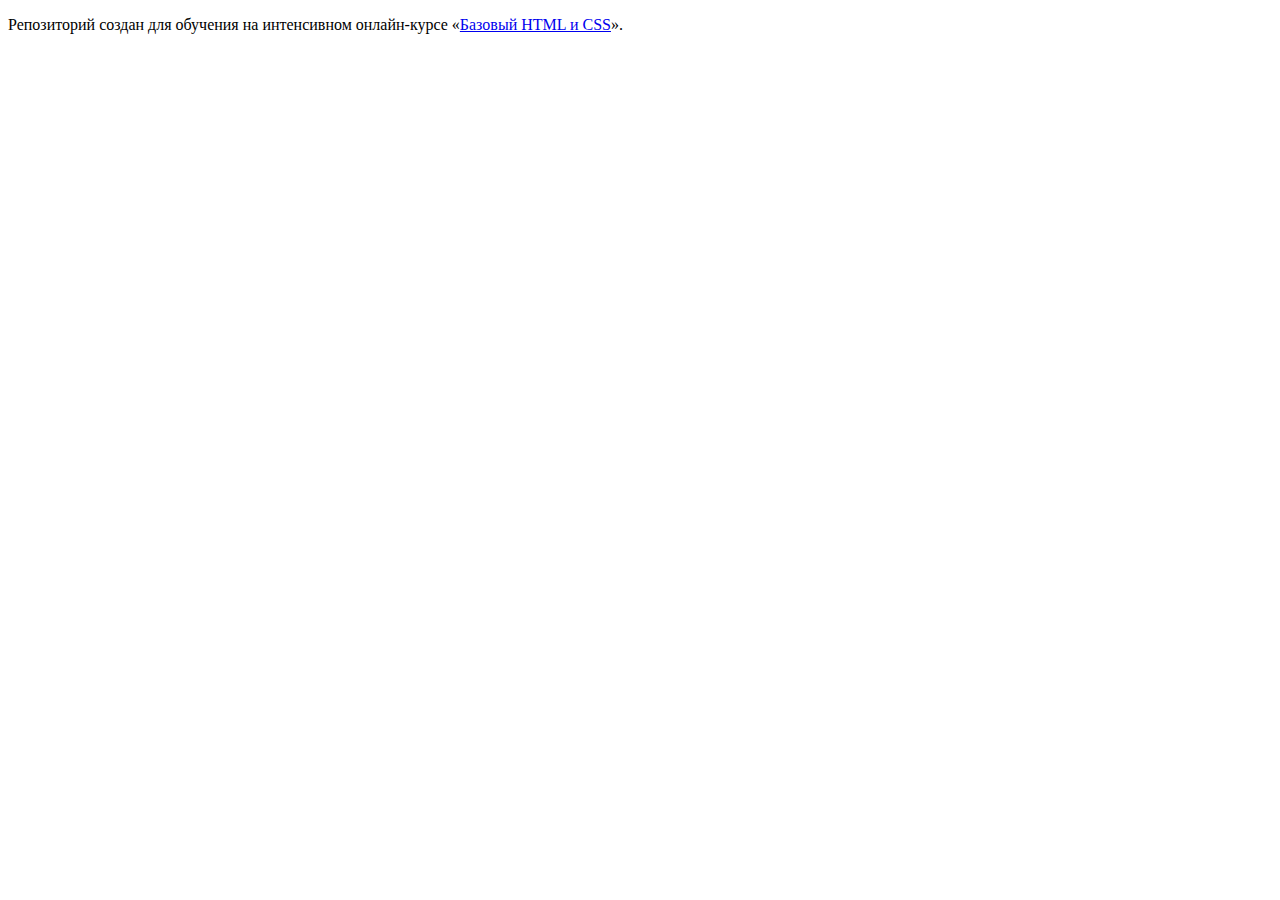
<file: master/index.html>
<!DOCTYPE html>
<html lang="ru">
  <head>
    <meta charset="utf-8">
    <title>HTML Academy: Девайс</title>
    <base href="https://htmlacademy-htmlcss.github.io/204160-device/master/">
</head>
  <body>

    <p>Репозиторий создан для обучения на интенсивном онлайн‑курсе «<a href="https://htmlacademy.ru/intensive/htmlcss">Базовый HTML и CSS</a>».</p>

  </body>
</html>
</file>
